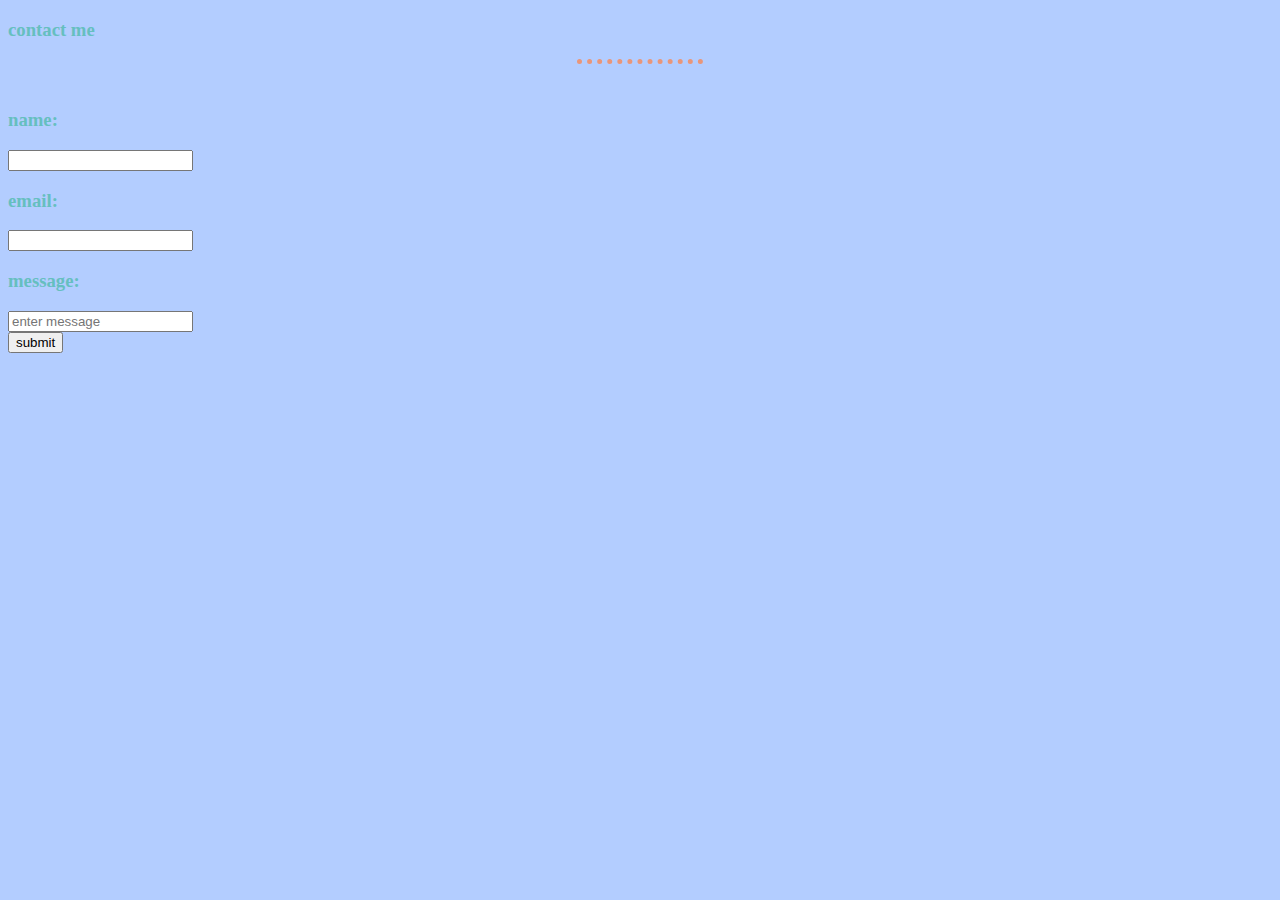
<file: contact.html>
<!DOCTYPE html>
<html lang="en">
<head>
    <meta charset="UTF-8">
    <meta http-equiv="X-UA-Compatible" content="IE=edge">
    <meta name="viewport" content="width=device-width, initial-scale=1.0">
    <title>Document</title>
    <link rel="stylesheet" href="style.css">
</head>
<body>
    <h3>contact me</h3>
    <hr>
    <form action="contact.html" method="post"><br>
       <h3>name: </h3> <input type="text" name="username" value=""><br>
       <h3>email: </h3><input type="email" name="email" value=""><br>
      <h3> message:</h3> <input type="text" name="message" value="" placeholder="enter message" ><br>
       <input type="submit" value="submit">
    </form>
</body>
</html>
</file>
<file: style.css>
body{
    background-color:#b3cdff;

}
hr{
    background-color:inherit;
    border-style: dotted none  none;
    width:10%;
    border-color: darksalmon;
    border-width: 5px;
}
img{
    height: 150px;
    width: 150px;
}
h1{
    color: #66bfbf;
  font-style: oblique;
}
h3{
    color: #66bfbf;
}
.container{
    background-color: #b3cdff;
    width: 100%;
    height: 100%;
    padding: 10px;
    border-radius: 10px;
}
.
</file>
